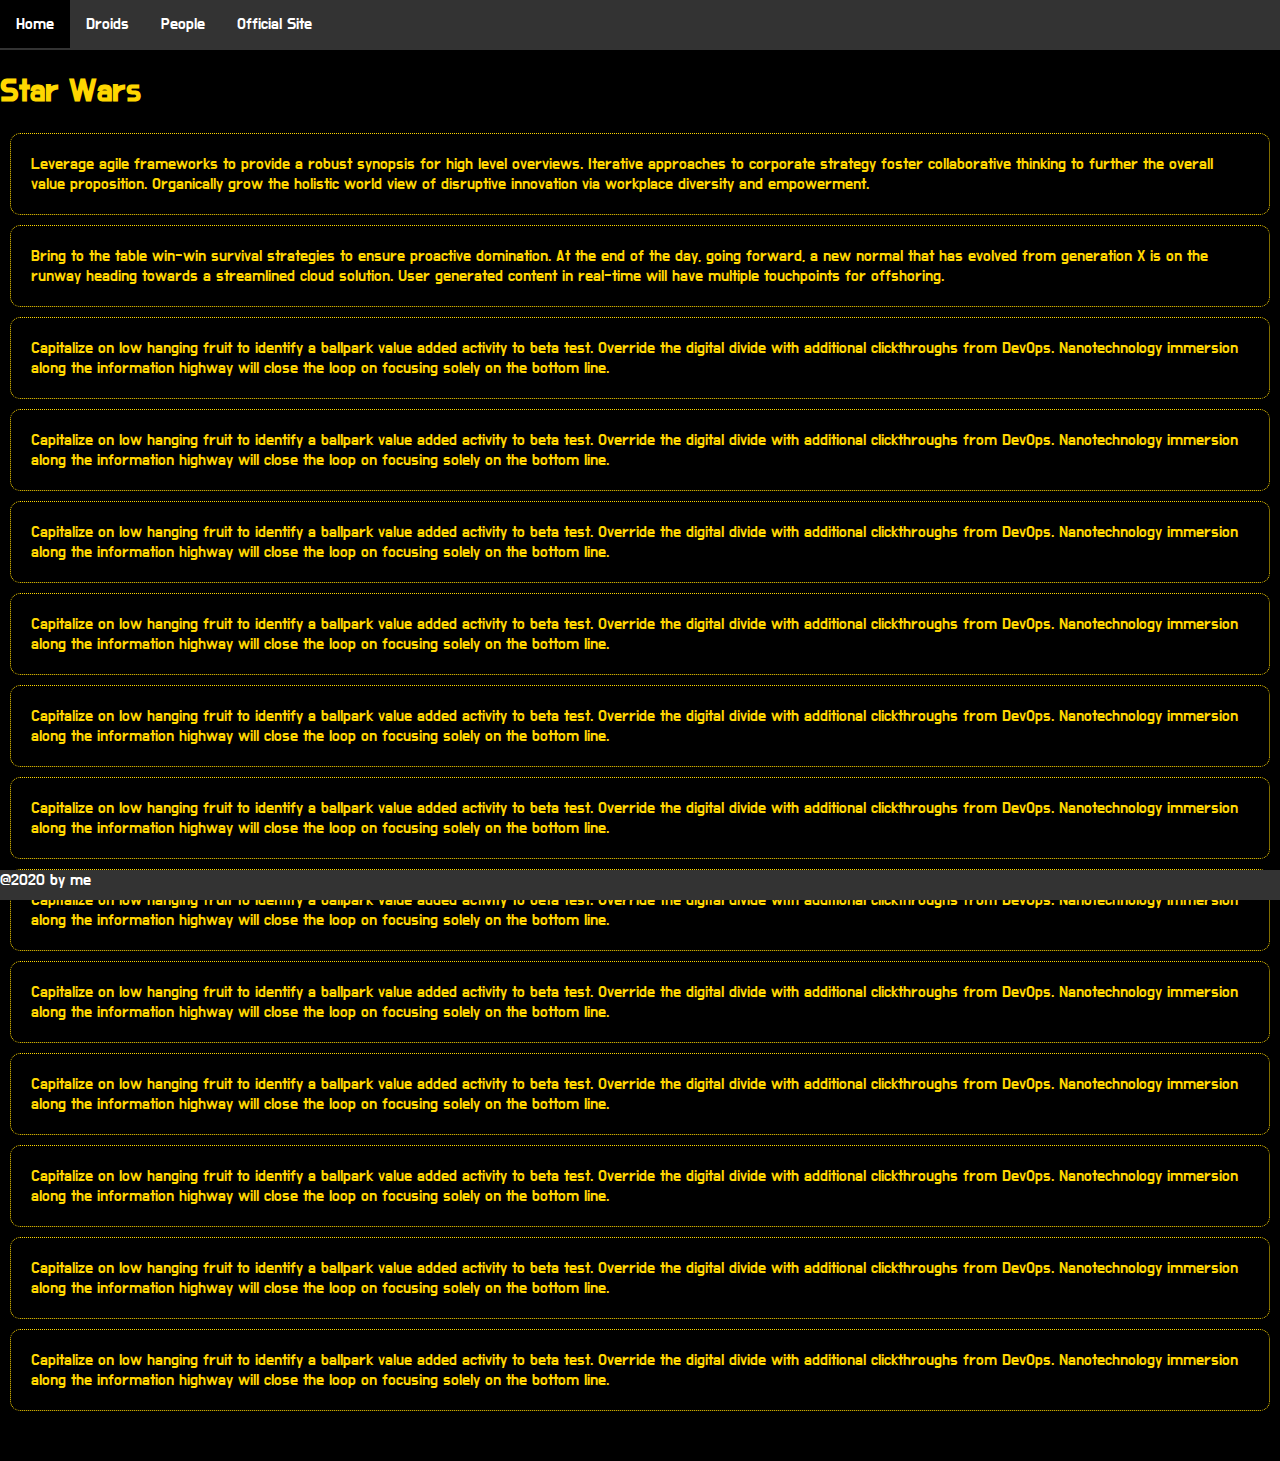
<file: index.html>
<!DOCTYPE html>
<html lang="en">
  <head>
    <meta charset="UTF-8" />
    <meta name="viewport" content="width=device-width, initial-scale=1.0" />
    <title>Star Wars</title>
    <link rel="stylesheet" href="main.css" />
    <link href="https://fonts.googleapis.com/css2?family=Do+Hyeon&display=swap" rel="stylesheet">

  </head>
  <body>
    <!-- NAVIGATION START -->
    <nav>
      <ul>
        <li><a href="./index.html">Home</a></li>
        <li><a href="./droids.html">Droids</a></li>
        <li><a href="./people.html">People</a></li>
        <li><a href="https://starwars.com/">Official Site</a></li>
      </ul>
    </nav>
    <!-- NAVIGATION END -->

    <h1>Star Wars</h1>

    <article>
      <section>
        Leverage agile frameworks to provide a robust synopsis for high level
        overviews. Iterative approaches to corporate strategy foster
        collaborative thinking to further the overall value proposition.
        Organically grow the holistic world view of disruptive innovation via
        workplace diversity and empowerment.
      </section>
      <section>
        Bring to the table win-win survival strategies to ensure proactive
        domination. At the end of the day, going forward, a new normal that has
        evolved from generation X is on the runway heading towards a streamlined
        cloud solution. User generated content in real-time will have multiple
        touchpoints for offshoring.
      </section>
      <section>
        Capitalize on low hanging fruit to identify a ballpark value added
        activity to beta test. Override the digital divide with additional
        clickthroughs from DevOps. Nanotechnology immersion along the
        information highway will close the loop on focusing solely on the bottom
        line.
      </section>
      <section>
        Capitalize on low hanging fruit to identify a ballpark value added
        activity to beta test. Override the digital divide with additional
        clickthroughs from DevOps. Nanotechnology immersion along the
        information highway will close the loop on focusing solely on the bottom
        line.
      </section>
      <section>
        Capitalize on low hanging fruit to identify a ballpark value added
        activity to beta test. Override the digital divide with additional
        clickthroughs from DevOps. Nanotechnology immersion along the
        information highway will close the loop on focusing solely on the bottom
        line.
      </section>
      <section>
        Capitalize on low hanging fruit to identify a ballpark value added
        activity to beta test. Override the digital divide with additional
        clickthroughs from DevOps. Nanotechnology immersion along the
        information highway will close the loop on focusing solely on the bottom
        line.
      </section>
      <section>
        Capitalize on low hanging fruit to identify a ballpark value added
        activity to beta test. Override the digital divide with additional
        clickthroughs from DevOps. Nanotechnology immersion along the
        information highway will close the loop on focusing solely on the bottom
        line.
      </section>
      <section>
        Capitalize on low hanging fruit to identify a ballpark value added
        activity to beta test. Override the digital divide with additional
        clickthroughs from DevOps. Nanotechnology immersion along the
        information highway will close the loop on focusing solely on the bottom
        line.
      </section>
      <section>
        Capitalize on low hanging fruit to identify a ballpark value added
        activity to beta test. Override the digital divide with additional
        clickthroughs from DevOps. Nanotechnology immersion along the
        information highway will close the loop on focusing solely on the bottom
        line.
      </section>
      <section>
        Capitalize on low hanging fruit to identify a ballpark value added
        activity to beta test. Override the digital divide with additional
        clickthroughs from DevOps. Nanotechnology immersion along the
        information highway will close the loop on focusing solely on the bottom
        line.
      </section>
      <section>
        Capitalize on low hanging fruit to identify a ballpark value added
        activity to beta test. Override the digital divide with additional
        clickthroughs from DevOps. Nanotechnology immersion along the
        information highway will close the loop on focusing solely on the bottom
        line.
      </section>
      <section>
        Capitalize on low hanging fruit to identify a ballpark value added
        activity to beta test. Override the digital divide with additional
        clickthroughs from DevOps. Nanotechnology immersion along the
        information highway will close the loop on focusing solely on the bottom
        line.
      </section>
      <section>
        Capitalize on low hanging fruit to identify a ballpark value added
        activity to beta test. Override the digital divide with additional
        clickthroughs from DevOps. Nanotechnology immersion along the
        information highway will close the loop on focusing solely on the bottom
        line.
      </section>
      <section>
        Capitalize on low hanging fruit to identify a ballpark value added
        activity to beta test. Override the digital divide with additional
        clickthroughs from DevOps. Nanotechnology immersion along the
        information highway will close the loop on focusing solely on the bottom
        line.
      </section>
    </article>

    <footer>@2020 by me</footer>

    <script src="main.js"></script>
  </body>
</html>
</file>
<file: main.css>
body {
    background-color: black;
    color: gold;
    margin: 0;
    padding: 0;
    font-family: 'Do Hyeon', sans-serif;
}

ul {
    list-style-type: none;
    margin: 0;
    padding: 0;
    background-color: #333;
    height: 50px;
    overflow: hidden;
}

li {
    float: left;
}

li a {
    color: white;
    padding: 14px 16px;
    display: block;
    text-decoration: none;
}

li a:hover {
    background-color: #000000;
}
section {
    padding: 20px;
    border: 1px dotted gold;
    margin: 10px;
    border-radius: 10px;
}

section:last-of-type {
    margin-bottom: 50px;
}

footer {
    color: white;
    background-color: #333;
    position: fixed;
    width: 100%;
    left: 0;
    bottom: 0;
    height: 30px;
}

.card {
    border: 1px solid gold;
    width: 30%;
    float: left;
    margin: 5px;
}

.people-card {
    float: left;
    border: 2px solid goldenrod;
    border-radius: 10px;
    padding: 5px;
    width: 20%;
    margin: 5px;
    text-align: center;
    font-family: 'Do Hyeon', sans-serif;
}

.person img {
    width: 250px;
    height: 250px;
}
</file>
